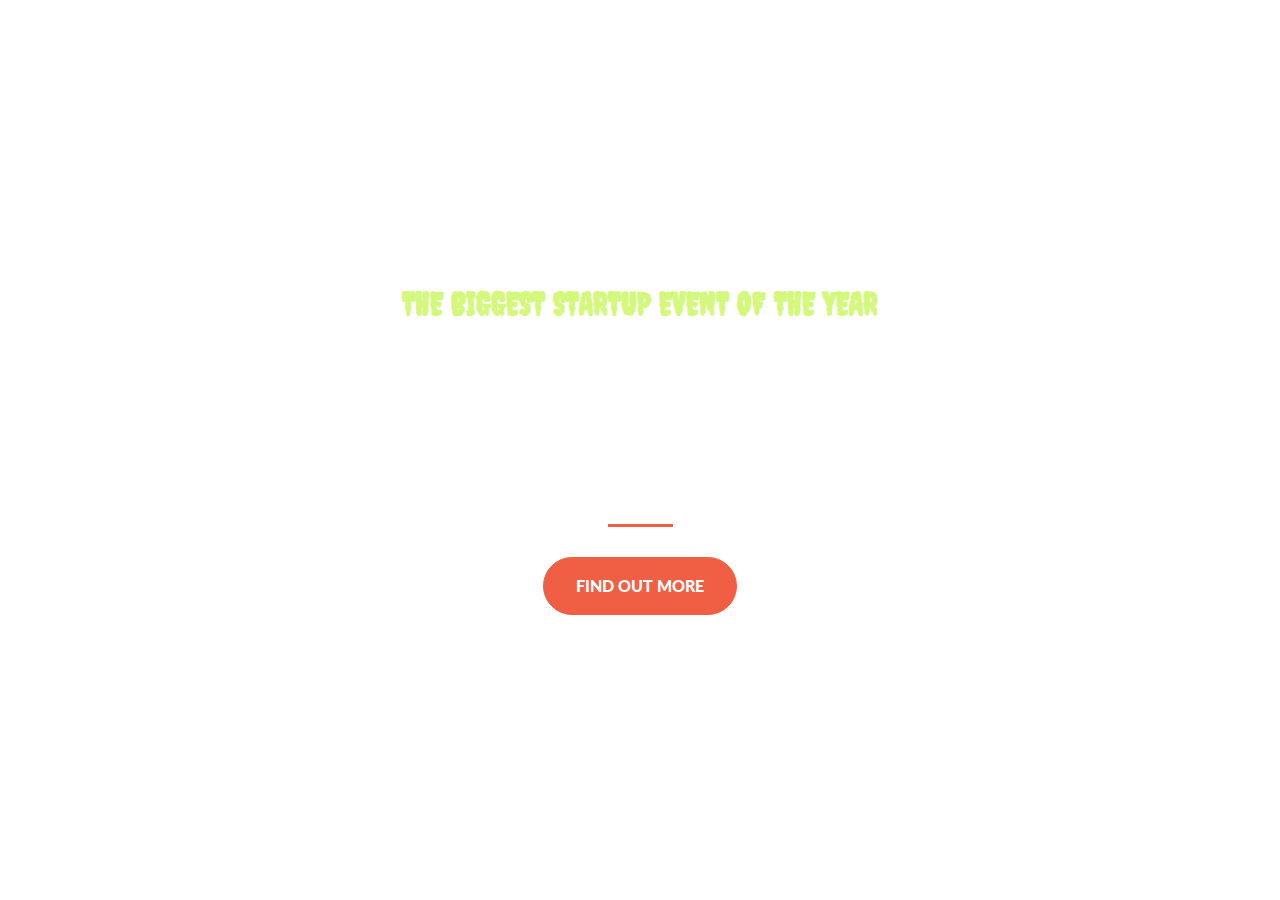
<file: index.html>
<!DOCTYPE html>
<html>
<head>
	<title>Die Bitch!</title>

	<!-- BOOTSTRAP -->
	<link rel="stylesheet" href="https://stackpath.bootstrapcdn.com/bootstrap/4.5.2/css/bootstrap.min.css" integrity="sha384-JcKb8q3iqJ61gNV9KGb8thSsNjpSL0n8PARn9HuZOnIxN0hoP+VmmDGMN5t9UJ0Z" crossorigin="anonymous">
	
	<!-- STYLESHEET -->
	<link rel="stylesheet" type="text/css" href="style.css">

	<!-- GOOGLE FONTS -->
	<link href="https://fonts.googleapis.com/css2?family=Creepster&family=Lato:ital,wght@1,900&display=swap" rel="stylesheet">	
</head>
<body>
	<header class="startup text-center text-info d-flex">
      <div class="container my-auto">
        <div class="row">
          <div class="col-lg-12 my-auto">
            <h1 class="text-uppercase faded">
              <strong>the biggest startup event of the year</strong>
            </h1>
            <hr>
          </div>
          <div class="col-lg-12 my-auto">
            <button class="btn btn-primary btn-xl">Find Out More</button>
          </div>
        </div>
      </div>
    </header>

	<!-- JAVASCRIPT -->
	<script src="https://code.jquery.com/jquery-3.5.1.slim.min.js" integrity="sha384-DfXdz2htPH0lsSSs5nCTpuj/zy4C+OGpamoFVy38MVBnE+IbbVYUew+OrCXaRkfj" crossorigin="anonymous"></script>
	<script src="https://cdn.jsdelivr.net/npm/popper.js@1.16.1/dist/umd/popper.min.js" integrity="sha384-9/reFTGAW83EW2RDu2S0VKaIzap3H66lZH81PoYlFhbGU+6BZp6G7niu735Sk7lN" crossorigin="anonymous"></script>
	<script src="https://stackpath.bootstrapcdn.com/bootstrap/4.5.2/js/bootstrap.min.js" integrity="sha384-B4gt1jrGC7Jh4AgTPSdUtOBvfO8shuf57BaghqFfPlYxofvL8/KUEfYiJOMMV+rV" crossorigin="anonymous"></script>

</body>
</html>
</file>
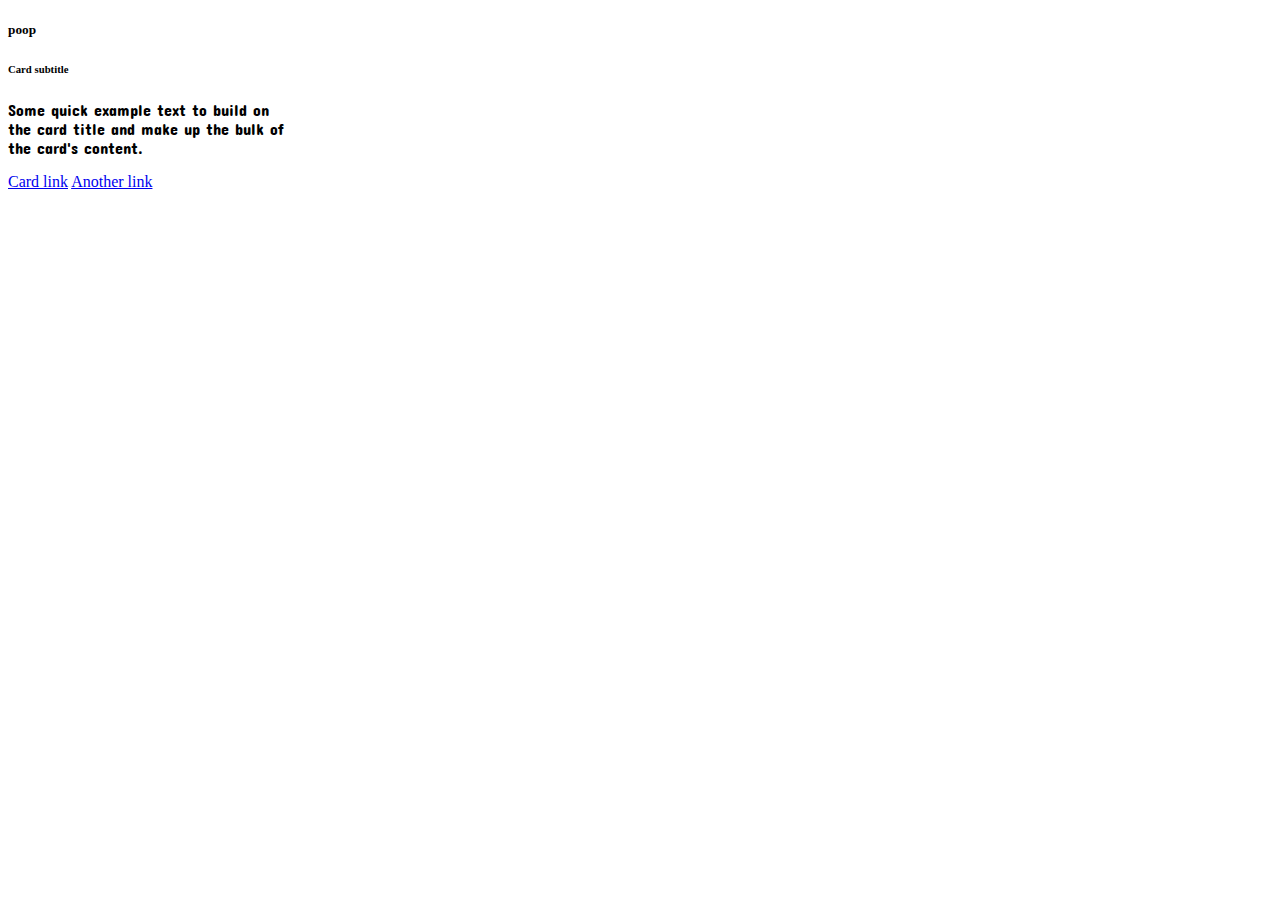
<file: check_it.html>
<!DOCTYPE html>
<html>
<head>
	<title>Poop</title>
	<link rel="stylesheet" type="text/css" href="check_it.css">
<link href="https://fonts.googleapis.com/css2?family=Concert+One&display=swap" rel="stylesheet">


</head>
<body>
<div class="card" style="width: 18rem;">
  <div class="card-body">
    <h5 class="card-title">poop</h5>
    <h6 class="card-subtitle mb-2 text-muted">Card subtitle</h6>
    <p class="card-text">Some quick example text to build on the card title and make up the bulk of the card's content.</p>
    <a href="#" class="card-link">Card link</a>
    <a href="#" class="card-link">Another link</a>
  </div>
</div>
</body>
</html>
</file>
<file: style.css>
body,
html {
  width: 100%;
  height: 100%; 

}

body {
  font-family: 'Creepster', sans-serif;
}

hr {
  max-width: 65px;
  border-width: 3px;
  border-color: #F05F44; 
}

.faded {
  color: rgba(191, 245, 66, 0.7); 
}

header.startup {
  background-position: center;
  background-image: url("https://inspirationfeed.com/wp-content/uploads/2020/01/LukeSouthern2.jpg");
  background-size: cover;
  height: 100%;
}

header.startup hr {
  margin-top: 200px;
  margin-bottom: 30px; 
}

header.startup h1 {
  font-size: 2rem; 
}

.btn {
  font-weight: 900;
  text-transform: uppercase;
  border-radius: 500px;
  font-family: 'Lato', sans-serif;
}

.btn-xl {
  padding: 1rem 2rem; 
}

.btn-primary {
  background-color: #F05F44;
  border-color: #F05F44; }

.btn-primary:hover {
  background-color: #bff542;
  border-color: #ee4b08;
  border-width: 5px;
  cursor: pointer;
}
</file>
<file: check_it.css>
.card-text {
 font-family: 'Concert One', cursive;
}
</file>
